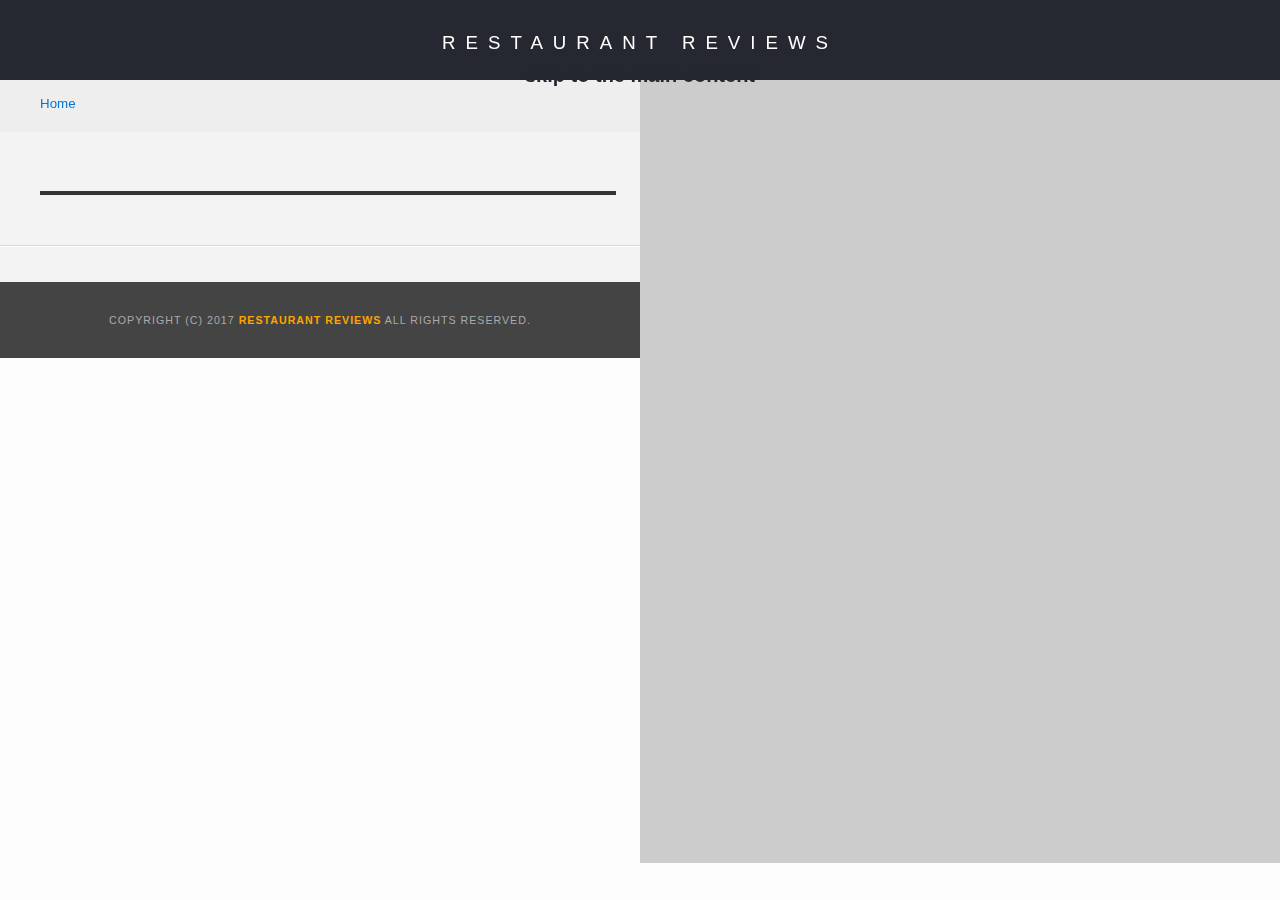
<file: restaurant.html>
<!DOCTYPE html>
<html lang="en">

<head>
    <meta http-equiv="Cache-control" content="no-cache">
  <meta name="viewport" content="width=device-width, initial-scale=1.0">
  <!-- Normalize.css for better cross-browser consistency -->
  <link rel="stylesheet" src="//normalize-css.googlecode.com/svn/trunk/normalize.css" />
  <!-- Main CSS file -->
  <link rel="stylesheet" href="css/styles.css" type="text/css">
  <link rel="stylesheet" href="https://unpkg.com/leaflet@1.3.1/dist/leaflet.css" integrity="sha512-Rksm5RenBEKSKFjgI3a41vrjkw4EVPlJ3+OiI65vTjIdo9brlAacEuKOiQ5OFh7cOI1bkDwLqdLw3Zg0cRJAAQ==" crossorigin=""/>
  <title>Restaurant Info</title>
</head>

<body class="inside">
  <!-- Beginning header -->
  <header>
    <!-- Beginning nav -->
    <nav>
      <h1><a href="/">Restaurant Reviews</a></h1>
      <h2><a id="skip" href="#restaurant-container">skip to the main content</a></h2>
    </nav>
    <!-- Beginning breadcrumb -->
    <ul id="breadcrumb">
      <li><a href="/">Home</a></li>
    </ul>
    <!-- End breadcrumb -->
    <!-- End nav -->
  </header>
  <!-- End header -->

  <!-- Beginning main -->
  <main id="maincontent">
    <!-- Beginning map -->
    <section id="map-container" aria-role="map area">
      <div id="map"></div>
    </section>
    <!-- End map -->
    <!-- Beginning restaurant -->
    <section id="restaurant-container" tabIndex="0" role="definition">
      <h1 id="restaurant-name"></h1>
      <img id="restaurant-img">
      <p id="restaurant-cuisine" tabIndex="0"></p>
      <p id="restaurant-address" tabIndex="0"></p>
      <table id="restaurant-hours" tabIndex="0"></table>
    </section>
    <!-- end restaurant -->
    <!-- Beginning reviews -->
    <section id="reviews-container" role="article" aria-label="Reviews">
      <ul id="reviews-list" tabIndex="0"></ul>
    </section>
    <!-- End reviews -->
  </main>
  <!-- End main -->

  <!-- Beginning footer -->
  <footer id="footer" role="contentinfo" tabIndex="0">
    Copyright (c) 2017 <a href="/"><strong>Restaurant Reviews</strong></a> All Rights Reserved.
  </footer>
  <!-- End footer -->
  <script src="https://unpkg.com/leaflet@1.3.1/dist/leaflet.js" integrity="sha512-/Nsx9X4HebavoBvEBuyp3I7od5tA0UzAxs+j83KgC8PU0kgB4XiK4Lfe4y4cgBtaRJQEIFCW+oC506aPT2L1zw==" crossorigin=""></script>
  <!-- Beginning scripts -->
  <!-- Database helpers -->
  <script type="text/javascript" src="js/dbhelper.js"></script>
  <!-- Main javascript file -->
  <script type="text/javascript" src="js/restaurant_info.js"></script>
  <!-- Google Maps -->
 <!--  <script async defer src="https://maps.googleapis.com/maps/api/js?key=AIzaSyA_tKbW6A5pQ-eupxI56myUnHLqYCzOjKo&libraries=places&callback=initMap"></script> -->
  <!-- End scripts -->

</body>

</html>
</file>
<file: css/styles.css>
@charset "utf-8";
/* CSS Document */

body,td,th,p{
	font-family: Arial, Helvetica, sans-serif;
	font-size: 10pt;
	color: #333;
	line-height: 1.5;
}
body {
	background-color: #fdfdfd;
	margin: 0;
	position:relative;
}
ul, li {
	font-family: Arial, Helvetica, sans-serif;
	font-size: 10pt;
	color: #333;
}
a {
	color: orange;
	text-decoration: none;
}
a:hover, a:focus {
	color: #3397db;
	text-decoration: none;
}
a img{
	border: none 0px #fff;
}
h1, h2, h3, h4, h5, h6 {
  font-family: Arial, Helvetica, sans-serif;
  margin: 0 0 20px;
}
article, aside, canvas, details, figcaption, figure, footer, header, hgroup, menu, nav, section {
	display: block;
}
#maincontent {
  background-color: #f3f3f3;
  min-height: 100%;
}
#footer {
  background-color: #444;
  color: #aaa;
  font-size: 8pt;
  letter-spacing: 1px;
  padding: 25px;
  text-align: center;
  text-transform: uppercase;
}
/* ====================== Navigation ====================== */
nav {
  width: 100%;
  height: 80px;
  background-color: #252831;
  text-align:center;
}
nav h1 {
  margin: auto;
  padding-top: 20px;
}
nav h1 a {
  color: #fff;
  font-size: 14pt;
  font-weight: 200;
  letter-spacing: 10px;
  text-transform: uppercase;
}
#skip {
  color: #252831;
}
#breadcrumb {
    padding: 10px 40px 16px;
    list-style: none;
    background-color: #eee;
    font-size: 17px;
    margin: 0;
    width: calc(50% - 80px);
}

/* Display list items side by side */
#breadcrumb li {
    display: inline;
}

/* Add a slash symbol (/) before/behind each list item */
#breadcrumb li+li:before {
    padding: 8px;
    color: black;
    content: "/\00a0";
}

/* Add a color to all links inside the list */
#breadcrumb li a {
    color: #0275d8;
    text-decoration: none;
}

/* Add a color on mouse-over */
#breadcrumb li a:hover {
    color: #01447e;
    text-decoration: underline;
}
/* ====================== Map ====================== */
#map {
  height: 400px;
  width: 100%;
  background-color: #ccc;
}
/* ====================== Restaurant Filtering ====================== */
.filter-options {
  width: 100%;
  height: 80px;
  background-color: #252831;
  align-items: center;
  /* some changes  */
  display: flex;
  padding-top: 10px;
  justify-content: center;
}
.filter-options h2 {
  color: white;
  font-size: 1rem;
  font-weight: normal;
  line-height: 1;
  margin: 20px 10px 20px;
}
.filter-options select {
  background-color: white;
  border: 1px solid rgb(60, 59, 122);
  font-family: Arial,sans-serif;
  font-size: 11pt;
  height: 35px;
  letter-spacing: 0;
  margin: 10px;
  padding: 0 10px;
  width: 200px;
}

/* ====================== Restaurant Listing ====================== */
#restaurants-list {
  background-color: #f3f3f3;
  list-style: outside none none;
  margin: 0;
  padding: 30px 15px 60px;
  text-align: center;
  /* some changes  */
  display: flex;
  flex-wrap: wrap;
  justify-content: center;
}
#restaurants-list li {
  background-color: #fff;
  border: 2px solid #ccc;
  font-family: Arial,sans-serif;
  margin: 15px;
  min-height: 380px;
  padding: 0 30px 25px;
  text-align: left;
  width: 270px;
  
}
#restaurants-list .restaurant-img {
  background-color: #ccc;
  display: block;
  margin: 0;
  max-width: 100%;
  min-height: 248px;
  min-width: 100%;
  /* some changes  */
  margin-top: 20px;
}
#restaurants-list li h1 {
  color: #f18200;
  font-family: Arial,sans-serif;
  font-size: 14pt;
  font-weight: 200;
  letter-spacing: 0;
  line-height: 1.3;
  margin: 20px 0 10px;
  text-transform: uppercase;
}
#restaurants-list p {
  margin: 0;
  font-size: 11pt;
}
#restaurants-list li a {
  background-color: orange;
  border-bottom: 3px solid #eee;
  color: #fff;
  display: inline-block;
  font-size: 10pt;
  margin: 15px 0 0;
  padding: 8px 30px 10px;
  text-align: center;
  text-decoration: none;
  text-transform: uppercase;
}

/* ====================== Restaurant Details ====================== */
.inside header {
  position: fixed;
  top: 0;
  width: 100%;
  z-index: 1000;
}
.inside #map-container {
  background: blue none repeat scroll 0 0;
  height: 87%;
  position: fixed;
  right: 0;
  top: 80px;
  width: 50%;
}
.inside #map {
  background-color: #ccc;
  height: 100%;
  width: 100%;
}
.inside #footer {
  bottom: 0;
  position: absolute;
  width: 50%;
  left: 0;
  /* some changes */
  display: inherit;
  padding: 30px 0px;
}
#restaurant-name {
  color: #f18200;
  font-family: Arial,sans-serif;
  font-size: 20pt;
  font-weight: 200;
  letter-spacing: 0;
  margin: 15px 0 30px;
  text-transform: uppercase;
  line-height: 1.1;
}
#restaurant-img {
	width: 90%;
}
#restaurant-address {
  font-size: 12pt;
  margin: 10px 0px;
}
#restaurant-cuisine {
  background-color: #333;
  color: #ddd;
  font-size: 12pt;
  font-weight: 300;
  letter-spacing: 10px;
  margin: 0 0 20px;
  padding: 2px 0;
  text-align: center;
  text-transform: uppercase;
	width: 90%;
}
#restaurant-container, #reviews-container {
  border-bottom: 1px solid #d9d9d9;
  border-top: 1px solid #fff;
  padding: 140px 40px 30px;
  width: 50%;
}
#reviews-container {
  padding: 30px 40px 80px;
}
#reviews-container h2 {
  color: #f58500;
  font-size: 24pt;
  font-weight: 300;
  letter-spacing: -1px;
  padding-bottom: 1pt;
}
#reviews-list {
  margin: 0;
  padding: 0;
}
#reviews-list li {
  background-color: #fff;
    border: 2px solid #f3f3f3;
  display: block;
  list-style-type: none;
  margin: 0 0 30px;
  overflow: hidden;
  padding: 10px 20px 20px;
  position: relative;
  width: 85%;
}
#reviews-list li p {
  margin: 0 0 10px;
}
#restaurant-hours td {
  color: #666;
}

/*************** media quiry for tablet  **************/
@media screen and (max-width:1024px) and (min-width:675px){
  #restaurants-list li {
    align-content: center;
    margin: 8px;
    padding: 18px;
    display: block;
  }
  #restaurants-list {
    justify-content: center;
  }
  #restaurant-img ,#restaurant-cuisine{
    width: 80%;
  }
  #reviews-list  {
    width: 85%;
  }
}

/************* media quiry for tablet  ***************/
@media screen and (max-width:450px){
  .filter-options {
    padding: 5px;
    display: block;
  }
  .filter-options h2 {
    margin: 10px;
    text-align: center;
  }
  .filter-options select {
    width: 40%;
    height: 28px;
    margin: 5px;
    justify-content: initial;
    margin-left: 5%;
    
  }
  #restaurants-list {
    justify-content: center;
    width: 90%;
  }
  .inside #map-container {
    height: 350px;
    width: 100%;
    position: absolute;
  }
  #breadcrumb {
    display: inline-block;
    width: 100%;
    position: relative;
  }
  .inside #restaurant-container{
    position: relative;
    display: block;
    width: 100%;
    padding-top: 440px;
    padding-left: 10%;
  }
  #reviews-container {
    width: 80%;
    padding-left: 10%;
    padding-right: 10%;
  }
  #restaurant-img , #restaurant-cuisine {
    width: 80%;
}
#restaurant-name{
  font-size: 18pt;
}
.inside #footer {
  width: 100%;
}
}
</file>
